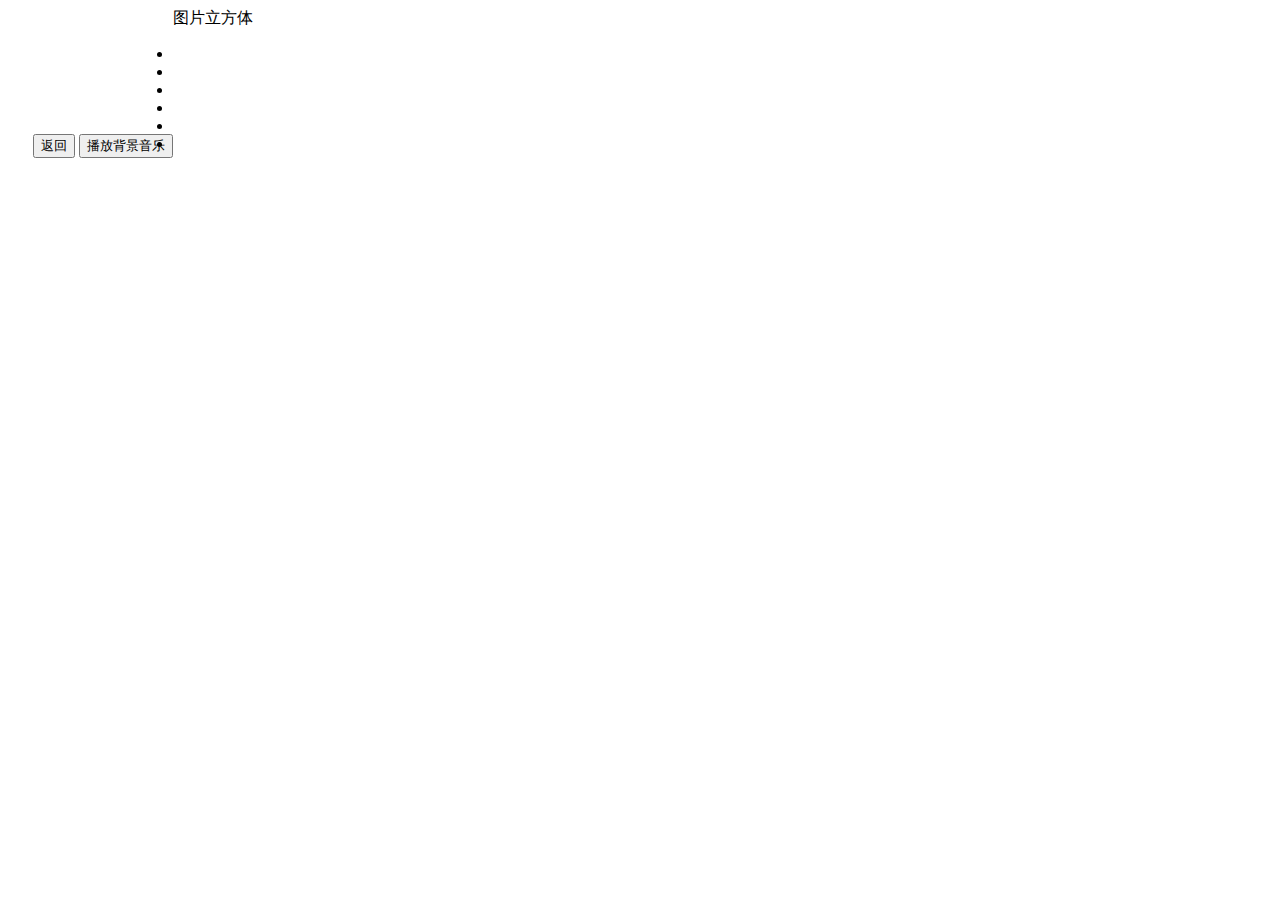
<file: src/main/resources/templates/photos-effects2.html>
﻿<!DOCTYPE html>
<html lang="en" xmlns="http://www.w3.org/1999/xhtml" xmlns:th="http://www.thymeleaf.org">
    <head>
        <meta charset="UTF-8">
        <title>图片立方体打开合并旋转动画特效</title>

        <!--下雪动画-->
        <script th:src="@{/js/jquery.min.js}"></script>
        <script th:src="@{/js/snow.js}"></script>

        <link type="text/css" th:href="@{/css/style5.css}" rel="stylesheet"/>
        <link th:href="@{/css/bootstrap.min.css}" rel="stylesheet">

    </head>
    <body>
        <div style="float: left;margin-left: 2%;margin-top: 10%">
            <input type="button" class="btn btn-info" value="返回" onclick="javascript:history.back(-1);">
            <input type="button" class="btn btn-danger" value="播放背景音乐" onclick="playMusic()">
        </div>
        <div class="snow-container">

            <div class="ziti">
		<span>
			图片立方体
		</span>
            </div>

            <div class="dongtai">

                <ul>
                    <li>
                        <img th:src="${photo.photoUrl}" alt="">
                    </li>
                    <li>
                        <img th:src="${photo.photoUrl}" alt="">
                    </li>
                    <li>
                        <img th:src="${photo.photoUrl}" alt="">
                    </li>
                    <li>
                        <img th:src="${photo.photoUrl}" alt="">
                    </li>
                    <li>
                        <img th:src="${photo.photoUrl}" alt="">
                    </li>
                    <li>
                        <img th:src="${photo.photoUrl}" alt="">
                    </li>
                </ul>

                <embed th:src="'http://localhost:8086/bgm/'+${photo.photoBgm}+'.mp3'" loop="-1" autostart="true"
                       volume="0" id="mp3" style="display: none"></embed>

            </div>

        </div>
        <script type="text/javascript">
            function playMusic() {
                $("#mp3").show();
            }
        </script>
    </body>
</html>
</file>
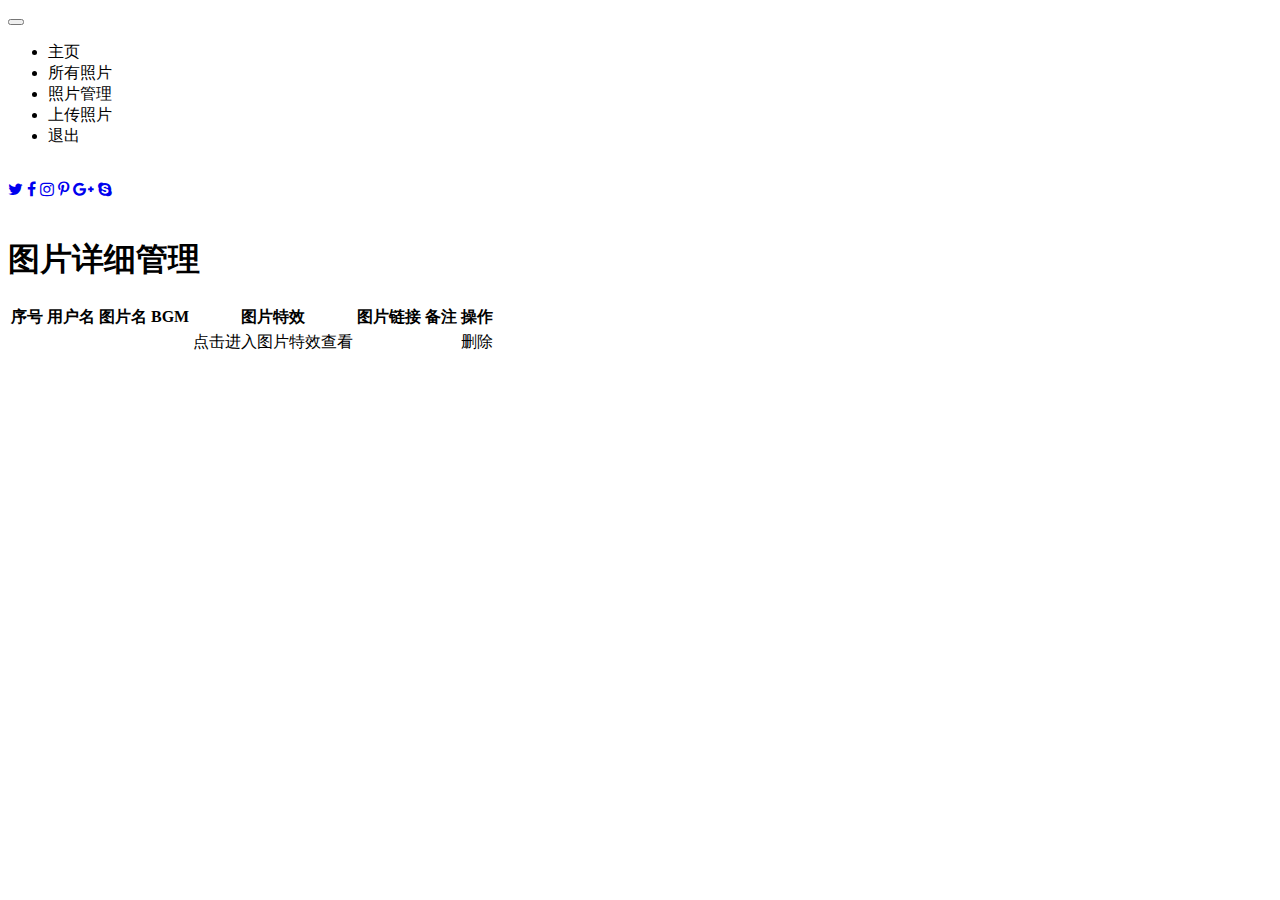
<file: src/main/resources/templates/photos-organize.html>
<!DOCTYPE html>
<html lang="en" xmlns="http://www.w3.org/1999/xhtml" xmlns:th="http://www.thymeleaf.org">
    <meta http-equiv="content-type" content="text/html;charset=utf-8"/>
    <head>
        <meta charset="utf-8">
        <meta name="viewport" content="width=device-width, initial-scale=1.0">
        <meta name="description" content="">
        <meta name="author" content="">

        <title>e-albums</title>

        <!-- Bootstrap core CSS -->

        <link rel="stylesheet" href="//maxcdn.bootstrapcdn.com/font-awesome/4.3.0/css/font-awesome.min.css">
        <link th:href="@{/dist/css/jasny-bootstrap.min.css}" rel="stylesheet">
        <link href="http://fonts.googleapis.com/css?family=Raleway" rel='stylesheet' type='text/css'>
        <link th:href="@{/css/bootstrap.min.css}" rel="stylesheet">
        <!-- Custom styles for this template -->
        <link th:href="@{/css/navmenu-reveal.css}" rel="stylesheet">
        <link th:href="@{/css/style.css}" rel="stylesheet">
        <link th:href="@{/css/full-slider.css}" rel="stylesheet">
        <link th:href="@{/css/Icomoon/style.css}" rel="stylesheet" type="text/css"/>
        <link th:href="@{/css/animated-masonry-gallery.css}" rel="stylesheet" type="text/css"/>
        <link rel="stylesheet" type="text/css" th:href="@{/css/normalize.css}"/>
        <link rel="stylesheet" type="text/css" th:href="@{/css/demo.css}"/>
        <link rel="stylesheet" type="text/css" th:href="@{/css/component.css}"/>
        <link th:href="@{/css/lightbox.css}" rel="stylesheet" type="text/css"/>
        <script type="text/javaScript" th:src="@{/js/modernizr.min.js}"></script>

        <!-- HTML5 shim and Respond.js} IE8 support of HTML5 elements and media queries -->
        <!--[if lt IE 9]>
        <script src="https://oss.maxcdn.com/libs/html5shiv/3.7.0/html5shiv.js}"></script>
        <script src="https://oss.maxcdn.com/libs/respond.@{/js/1.4.2/respond.min.js}"></script>
        <![endif]-->
    </head>

    <body>
        <div class="bar">
            <button type="button" class="navbar-toggle" data-toggle="offcanvas" data-recalc="false"
                    data-target=".navmenu" data-canvas=".canvas">
                <span class="icon-bar"></span>
                <span class="icon-bar"></span>
                <span class="icon-bar"></span>
            </button>
        </div>
        <div class="navmenu navmenu-default navmenu-fixed-left">
            <ul class="nav navmenu-nav">
                <li><a th:href="@{/toIndex}">主页</a></li>
                <li><a th:href="@{/toAllPhotos}">所有照片</a></li>
                <li><a th:href="@{/toPhotosOrganize}">照片管理</a></li>
                <li><a th:href="@{/toUpload}">上传照片</a></li>
                <li><a th:href="@{/toExit}">退出</a></li>
            </ul>
            <a class="navmenu-brand" href="#"><img th:src="@{/img/logo.png}" width="160"></a>
            <div class="social">
                <a href="#"><i class="fa fa-twitter"></i></a>
                <a href="#"><i class="fa fa-facebook"></i></a>
                <a href="#"><i class="fa fa-instagram"></i></a>
                <a href="#"><i class="fa fa-pinterest-p"></i></a>
                <a href="#"><i class="fa fa-google-plus"></i></a>
                <a href="#"><i class="fa fa-skype"></i></a>
            </div>
        </div>

        <div class="canvas gallery"><br>
            <h1 class="blog-post-title text-center">图片详细管理</h1>
            <table class="table table-bordered table-striped text-center bg-info">
                <thead>
                    <tr class="info">
                        <th class="text-center">序号</th>
                        <th class="text-center">用户名</th>
                        <th class="text-center">图片名</th>
                        <th class="text-center">BGM</th>
                        <th class="text-center">图片特效</th>
                        <th class="text-center">图片链接</th>
                        <th class="text-center">备注</th>
                        <th class="text-center">操作</th>
                    </tr>
                </thead>
                <tbody th:each="photo:${session.photos}">
                    <tr>
                        <td th:text="${photo.id}"></td>
                        <td th:text="${session.user.username}"></td>
                        <td th:text="${photo.photoName}"></td>
                        <td th:text="${photo.photoBgm}"></td>
                        <td><a th:href="'/effect/'+${photo.id}">点击进入图片特效查看</a></td>
                        <td th:text="${photo.photoUrl}"></td>
                        <td><span th:text="${photo.photoDescri}"></span></td>
                        <td>
                            <a th:href="'/delPhoto/'+${photo.id}" class="btn btn-primary btn-sm">删除</a>
                        </td>
                    </tr>
                </tbody>
            </table>
        </div>
        <span th:text="${delMsg}" id="delMsg" style="display: none"></span>


        <!-- Bootstrap core JavaScript
        ================================================== -->
        <!-- Placed at the end of the document so the pages load faster -->

        <script type="text/javascript" th:src="@{/js/jquery.js}"></script>
        <script type="text/javascript" th:src="@{/js/jquery-ui-1.10.4.min.js}"></script>
        <script src="https://maxcdn.bootstrapcdn.com/bootstrap/3.3.5/js/bootstrap.min.js">
        </script>
        <script type="text/javascript" th:src="@{/js/isotope.js}"></script>
        <script type="text/javascript" th:src="@{/js/animated-masonry-gallery.js}"></script>
        <script th:src="@{/dist/js/jasny-bootstrap.min.js}"></script>
        <script th:src="@{/js/classie.js}"></script>
        <script th:src="@{/js/photostack.js}"></script>
        <script th:src="@{/js/main.js}"></script>
        <script th:src="@{/js/lightbox.js}"></script>
        <script type="text/javascript">
            if ($("#delMsg").text() == '删除成功！') {
                alert("删除成功！");
            }
            if ($("#delMsg").text() == '删除失败！') {
                alert("删除失败！");

            }
        </script>
    </body>
</html>
</file>
